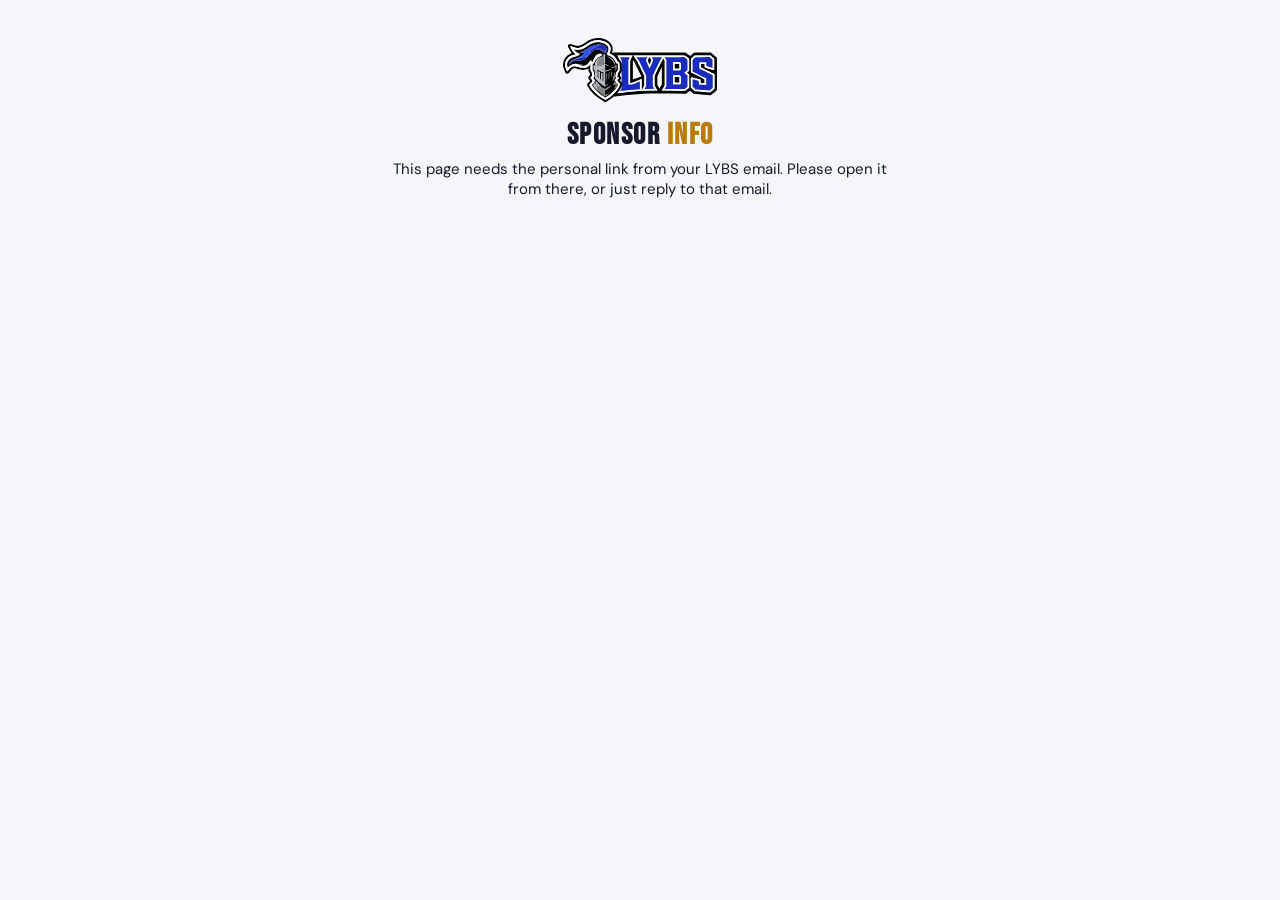
<file: intake.html>
<!doctype html>
<html lang="en">
<head>
<meta charset="utf-8">
<!-- Old address: anyone who opens an old GitHub Pages link lands on the
     same page at the league's address (lybs-sponsors.web.app), link and all. -->
<script>if(/\.github\.io$/.test(location.hostname))location.replace('https://lybs-sponsors.web.app'+location.pathname.replace(/^\/sponsor-banner-inventory/,'')+location.search+location.hash);</script>
<meta name="viewport" content="width=device-width, initial-scale=1, viewport-fit=cover">
<meta name="robots" content="noindex, nofollow">
<meta name="referrer" content="no-referrer">
<title>LYBS Sponsor Info</title>
<meta name="theme-color" content="#0a1628" data-lybs-theme data-light="#F4F6FA" data-dark="#0B1120">
<!-- Fonts load without blocking the first paint; style.css falls back to system fonts meanwhile. -->
<link rel="stylesheet" href="https://fonts.googleapis.com/css2?family=Bebas+Neue&family=DM+Sans:wght@300;400;500;600;700&display=swap" media="print" onload="this.media='all'">
<noscript><link rel="stylesheet" href="https://fonts.googleapis.com/css2?family=Bebas+Neue&family=DM+Sans:wght@300;400;500;600;700&display=swap"></noscript>
<script src="theme.js"></script>
<link rel="stylesheet" href="style.css">
</head>
<body class="intake">
<!-- Public page for sponsors. It needs the personal link from their email
     (?t=...), and it can only see and fill in that one sponsor's info. -->
<main class="intake-main">
  <header class="intake-head">
    <img src="logo.svg" alt="Lunenburg Youth Baseball & Softball" class="signin-logo">
    <h1>Sponsor <span class="accent">Info</span></h1>
    <p id="greet" class="hint">Loading your sponsorship…</p>
    <noscript><p class="hint">This page needs to open in its own browser tab. Open the link from your LYBS email again, or just reply to that email.</p></noscript>
  </header>

  <form id="intakeForm" class="form hidden" novalidate>
    <fieldset>
      <legend>Your contact</legend>
      <label>Your name <span class="req">*</span>
        <input id="contactName" type="text" autocomplete="name" required maxlength="200">
      </label>
      <label>Email <span class="req">*</span>
        <input id="contactEmail" type="email" autocomplete="email" required maxlength="200">
      </label>
      <label>Phone
        <input id="contactPhone" type="tel" autocomplete="tel" maxlength="60">
      </label>
    </fieldset>

    <fieldset>
      <legend>Your sponsor listing</legend>
      <label>Website or social link
        <input id="website" type="url" inputmode="url" placeholder="https://" maxlength="300">
        <small>We link to it from your listing on lunenburgybs.com.</small>
      </label>
      <label>Business name for the team jersey <span class="req">*</span>
        <input id="jerseyName" type="text" required maxlength="120">
      </label>
      <label>Sponsor write-up
        <textarea id="writeup" rows="3" maxlength="200" placeholder="A short description of your business for our website."></textarea>
        <small><span id="writeupCount">0</span> / 200 characters</small>
      </label>
      <label>Logo <span class="req">*</span>
        <input id="logoFile" type="file" accept=".png,.jpg,.jpeg,.svg,.ai,.eps,.pdf,.psd,.tif,.tiff,image/*,application/pdf">
        <small>High resolution: PNG, SVG, AI, EPS, PDF or JPG. Up to 15 MB.</small>
      </label>
    </fieldset>

    <fieldset>
      <legend>Your 3x5 vinyl banner</legend>
      <p class="hint">It hangs along the fence at Marshall Park all season.</p>
      <label>What should we do for your banner? <span class="req">*</span>
        <select id="bannerChoice" required>
          <option value="">Choose one…</option>
          <option>Reuse our banner from last season</option>
          <option>I'm attaching a new print-ready design</option>
          <option>Please design one using our logo</option>
        </select>
      </label>
      <label id="designWrap" class="hidden">Banner design file
        <input id="designFile" type="file" accept=".png,.jpg,.jpeg,.svg,.ai,.eps,.pdf,.psd,.tif,.tiff,image/*,application/pdf">
        <small>3 ft x 5 ft. PDF, AI or EPS print best. Up to 15 MB.</small>
      </label>
      <label id="bannerTextWrap" class="hidden">Wording, colors or anything we should know
        <textarea id="bannerText" rows="3" maxlength="600" placeholder="e.g. phone number and website under the logo, white background"></textarea>
      </label>
      <label>Files too big? Paste a share link
        <input id="fileLink" type="url" inputmode="url" placeholder="Google Drive, Dropbox or WeTransfer link" maxlength="500">
      </label>
    </fieldset>

    <button type="submit" class="btn primary" id="sendBtn">Send to LYBS</button>
    <p id="formMsg" class="status" role="alert"></p>
  </form>

  <section id="done" class="form hidden">
    <h2>Thank you!</h2>
    <p>We have your info. If we need anything else for your banner, we'll reach out by email.</p>
  </section>
</main>
<script src="config.js"></script>
<script src="intake.js"></script>
</body>
</html>
</file>
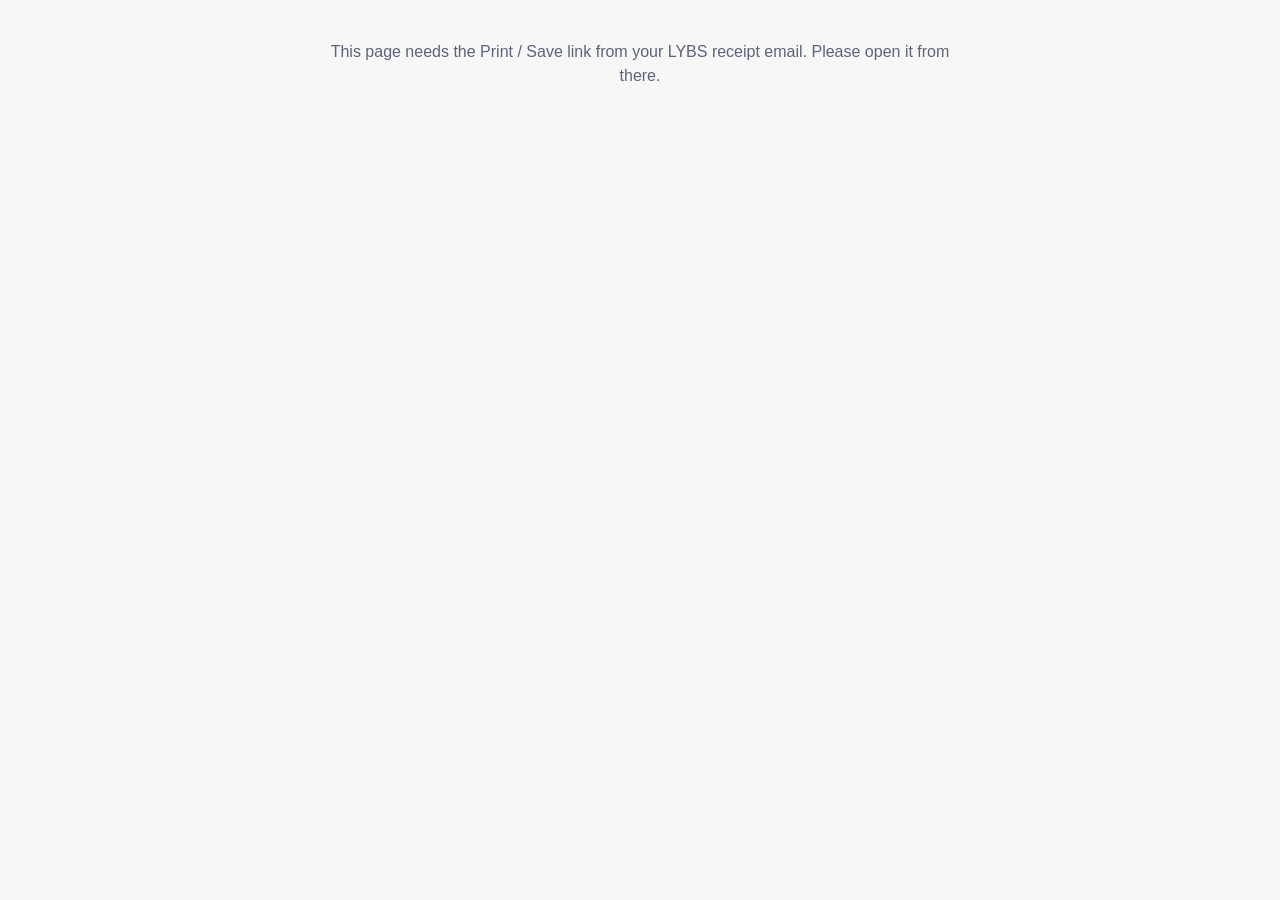
<file: receipt.html>
<!doctype html>
<html lang="en">
<head>
<meta charset="utf-8">
<!-- Old address: anyone who opens an old GitHub Pages link lands on the
     same page at the league's address (lybs-sponsors.web.app), link and all. -->
<script>if(/\.github\.io$/.test(location.hostname))location.replace('https://lybs-sponsors.web.app'+location.pathname.replace(/^\/sponsor-banner-inventory/,'')+location.search+location.hash);</script>
<meta name="viewport" content="width=device-width, initial-scale=1, viewport-fit=cover">
<meta name="robots" content="noindex, nofollow">
<meta name="referrer" content="no-referrer">
<title>LYBS Donation Receipt</title>
<meta name="theme-color" content="#F7F7F7">
<link rel="preconnect" href="https://script.google.com">
<link rel="preconnect" href="https://script.googleusercontent.com" crossorigin>
<style>
  @page { size: letter; margin: 12mm; }
  html, body { margin: 0; background: #F7F7F7; font-family: Arial, Helvetica, sans-serif; color: #0B1120; }
  .rp-bar { max-width: 650px; margin: 0 auto; padding: 16px 12px 0; display: flex; justify-content: flex-end; }
  .rp-btn { font: bold 15px Arial, Helvetica, sans-serif; color: #fff; background: #2E52E8; border: 0; border-radius: 8px; padding: 11px 18px; cursor: pointer; }
  .rp-msg { max-width: 650px; margin: 40px auto; padding: 0 16px; font-size: 16px; line-height: 1.5; text-align: center; color: #5B6478; }
  .rp-body { padding: 16px 12px 30px; }
  .rp-body .rc-outer { padding: 0 !important; background: transparent !important; }
  .rp-body img { max-width: 100%; height: auto; }
  .hidden { display: none; }
  @media print {
    html, body { background: #fff; }
    .rp-bar { display: none; }
    .rp-body { padding: 0; }
  }
</style>
</head>
<body>
<!-- A sponsor's donation receipt on a page of its own, to print or save as a
     PDF. Opened from the Print / Save link in their receipt email (?t=...);
     the receipt itself comes from the backend, never from this site. -->
<div class="rp-bar hidden" id="bar"><button type="button" class="rp-btn" id="printBtn">Print / Save as PDF</button></div>
<p class="rp-msg" id="msg">Loading your receipt…</p>
<main class="rp-body" id="receipt"></main>
<noscript><p class="rp-msg">This page needs to open in its own browser tab. Use the PDF attached to your receipt email, or just reply to that email.</p></noscript>
<script src="config.js"></script>
<script src="receipt-page.js"></script>
</body>
</html>
</file>
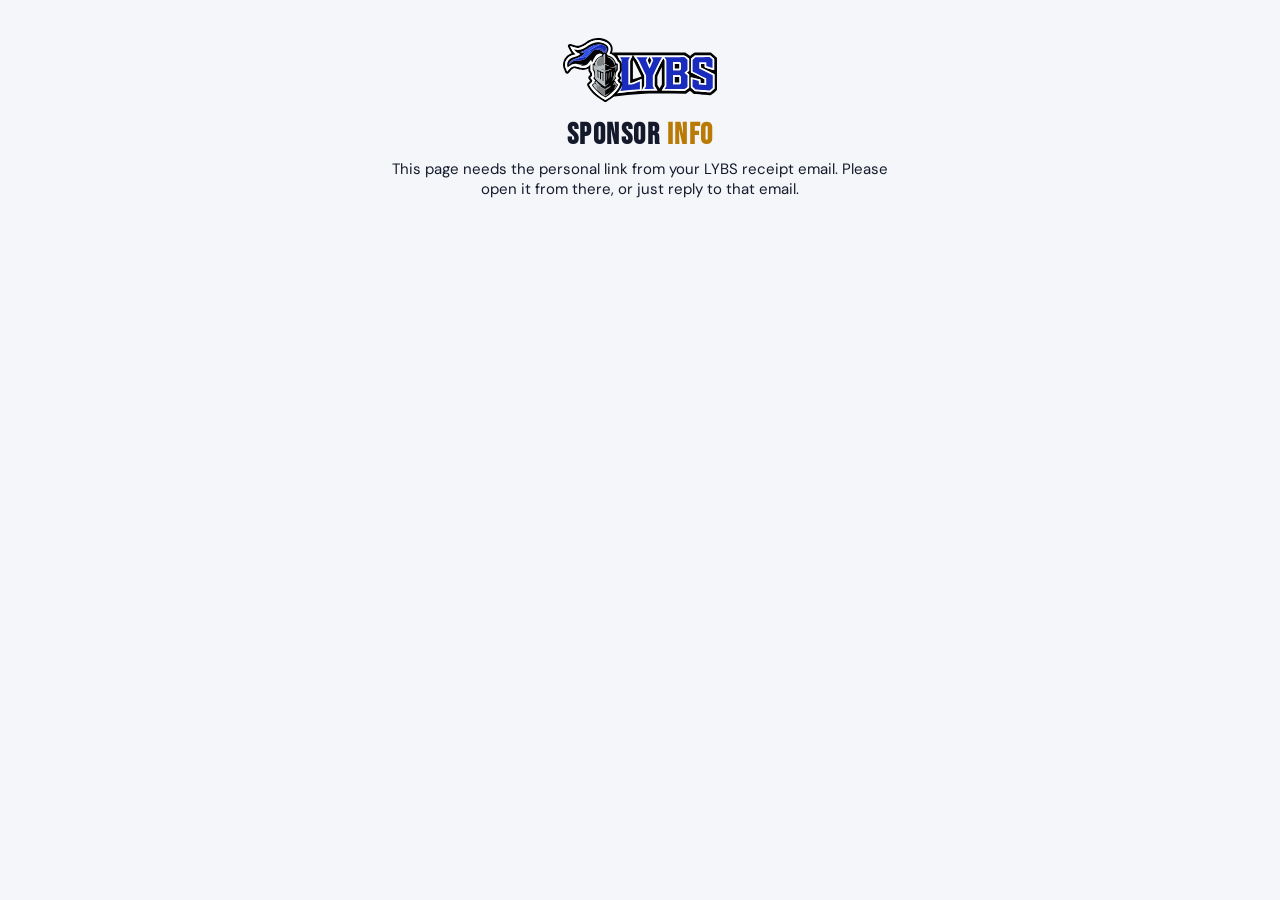
<file: sponsor.html>
<!doctype html>
<html lang="en">
<head>
<meta charset="utf-8">
<!-- Old address: anyone who opens an old GitHub Pages link lands on the
     same page at the league's address (lybs-sponsors.web.app), link and all. -->
<script>if(/\.github\.io$/.test(location.hostname))location.replace('https://lybs-sponsors.web.app'+location.pathname.replace(/^\/sponsor-banner-inventory/,'')+location.search+location.hash);</script>
<meta name="viewport" content="width=device-width, initial-scale=1, viewport-fit=cover">
<meta name="robots" content="noindex, nofollow">
<meta name="referrer" content="no-referrer">
<title>LYBS Sponsor Info</title>
<meta name="theme-color" content="#0a1628" data-lybs-theme data-light="#F4F6FA" data-dark="#0B1120">
<!-- The page's one call goes to Apps Script: open those connections while the page loads. -->
<link rel="preconnect" href="https://script.google.com">
<link rel="preconnect" href="https://script.googleusercontent.com" crossorigin>
<link rel="dns-prefetch" href="https://script.googleusercontent.com">
<link rel="stylesheet" href="https://fonts.googleapis.com/css2?family=Bebas+Neue&family=DM+Sans:wght@300;400;500;600;700&display=swap" media="print" onload="this.media='all'">
<noscript><link rel="stylesheet" href="https://fonts.googleapis.com/css2?family=Bebas+Neue&family=DM+Sans:wght@300;400;500;600;700&display=swap"></noscript>
<script src="theme.js"></script>
<link rel="stylesheet" href="style.css">
</head>
<body class="intake">
<!-- Public page for paid sponsors, opened from the link in their receipt
     (?t=...). It shows that one sponsor's level and takes their info. -->
<main class="intake-main">
  <header class="intake-head">
    <img src="logo.svg" alt="Lunenburg Youth Baseball & Softball" class="signin-logo">
    <h1>Sponsor <span class="accent">Info</span></h1>
    <p id="greet" class="hint">Loading your sponsorship…</p>
    <noscript><p class="hint">This page needs to open in its own browser tab. Open the link from your LYBS email again, or just reply to that email.</p></noscript>
  </header>

  <!-- Returning sponsors: keep last season's info in one tap, or make changes. -->
  <section id="keepBox" class="form keep hidden" aria-live="polite">
    <h2>Welcome back!</h2>
    <p id="keepWhat">Nothing changed since last year? We'll reuse what we have from last season.</p>
    <button type="button" class="btn primary" id="keepBtn">Keep last year's info</button>
    <button type="button" class="keep-edit" id="editBtn">Make changes instead</button>
    <p id="keepMsg" class="status" role="alert"></p>
  </section>
  <section id="levels" class="lv-wrap hidden" aria-label="Your sponsorship level">
    <h2 class="lv-h">Your sponsorship</h2>
    <p class="lv-swipe">Swipe to see every level.</p>
    <ul id="levelList" class="lv-list"></ul>
    <p id="pending" class="lv-note hidden"></p>
    <p id="lvNext" class="lv-next">Next: fill out your info below <span aria-hidden="true">↓</span></p>
  </section>

  <section id="payBox" class="form lv-pay hidden" aria-live="polite"></section>

  <form id="pageForm" class="form hidden" novalidate>
    <p id="formFor" class="lv-for"></p>
    <!-- Returning sponsors only: keep last season's info when nothing changed. -->
    <label id="sameBox" class="same hidden">
      <input id="sameLast" type="checkbox">
      <span><b>Nothing changed since last year?</b> Use what we have on file.
        <small id="sameWhat"></small></span>
    </label>
    <fieldset>
      <legend>Your contact</legend>
      <label>Your name <span class="req">*</span>
        <input id="contactName" type="text" autocomplete="name" required maxlength="200">
      </label>
      <label>Email <span class="req">*</span>
        <input id="contactEmail" type="email" autocomplete="email" required maxlength="200">
      </label>
      <label>Phone
        <input id="contactPhone" type="tel" autocomplete="tel" maxlength="60">
      </label>
    </fieldset>

    <fieldset id="listingSet">
      <legend>Your sponsor listing</legend>
      <label>Business name as it should show on our website
        <input id="business" type="text" maxlength="200">
      </label>
      <label data-need="jersey">Name on the jersey <span class="req">*</span>
        <input id="jerseyName" type="text" maxlength="120">
      </label>
      <label>Website
        <input id="website" type="url" inputmode="url" placeholder="https://" maxlength="300">
      </label>
      <label>Facebook page
        <input id="facebook" type="text" maxlength="300" placeholder="So we can tag you">
      </label>
      <label>Instagram
        <input id="instagram" type="text" maxlength="300" placeholder="@yourbusiness">
      </label>
      <label>Other social
        <input id="otherSocial" type="text" maxlength="300">
      </label>
      <label data-need="writeup">Sponsor write-up
        <textarea id="writeup" rows="4" placeholder="A short description of your business for our website and social posts."></textarea>
        <small><span id="writeupCount">0</span> / <span id="writeupMax">0</span> characters</small>
      </label>
      <label>Sponsoring a player, team or division?
        <input id="sponsoring" type="text" maxlength="200" placeholder="Optional">
      </label>
      <label data-need="logo">Logo <span class="req">*</span>
        <input id="logoFile" type="file" accept=".png,.jpg,.jpeg,.svg,.ai,.eps,.pdf,.psd,.tif,.tiff,image/*,application/pdf">
        <small>High resolution: PNG, SVG, AI, EPS, PDF or JPG. Up to 15 MB.</small>
      </label>
    </fieldset>

    <fieldset data-need="banner">
      <legend>Your 3x5 vinyl banner</legend>
      <p class="hint">It hangs along the fence at Marshall Park all season.</p>
      <label>What should we do for your banner? <span class="req">*</span>
        <select id="bannerChoice">
          <option value="">Choose one…</option>
          <option>Reuse our banner from last season</option>
          <option>I'm attaching a new print-ready design</option>
          <option>Please design one using our logo</option>
        </select>
      </label>
      <label id="designWrap" class="hidden">Banner design file
        <input id="designFile" type="file" accept=".png,.jpg,.jpeg,.svg,.ai,.eps,.pdf,.psd,.tif,.tiff,image/*,application/pdf">
        <small>3 ft x 5 ft. PDF, AI or EPS print best. Up to 15 MB.</small>
      </label>
      <label id="bannerTextWrap" class="hidden">Wording, colors or anything we should know
        <textarea id="bannerText" rows="3" maxlength="600" placeholder="e.g. phone number and website under the logo, white background"></textarea>
      </label>
    </fieldset>

    <fieldset>
      <legend>Anything else</legend>
      <label>Files too big? Paste a share link
        <input id="fileLink" type="url" inputmode="url" placeholder="Google Drive, Dropbox or WeTransfer link" maxlength="500">
      </label>
      <label>Anything else we should know
        <textarea id="more" rows="2" maxlength="1000"></textarea>
      </label>
    </fieldset>

    <button type="submit" class="btn primary" id="sendBtn">Send to LYBS</button>
    <p id="formMsg" class="status" role="alert"></p>
  </form>

  <section id="done" class="form hidden">
    <h2>Thank you!</h2>
    <p id="doneText">We have your info. If we need anything else, we'll reach out by email.</p>
  </section>
</main>
<script src="config.js"></script>
<script src="sponsor-page.js"></script>
</body>
</html>
</file>
<file: style.css>
/* LYBS family look, as the Dashboard's other tools draw it (lybs-reporting
   shared/uniform-theme.css and the shared header): a navy header card, a light
   page that turns dark with the device, one blue for "you are here", and color
   only for status. */
:root {
  --navy: #0a1628; --navy2: #16294f;
  --ink: #141A2B; --ink2: #4a5068; --ink3: #6b7088;
  --line: #E3E6EE; --bg: #F4F6FA; --card: #ffffff; --panel: #F6F7FB; --field: #ffffff;
  --blue: #2E52E8; --blue-bg: #EAF0FF;
  --gold: #B97A06; --gold-bg: #FFF7E3;
  --red: #C62F25;
  --green: #1B7A4E; --green-bg: #E3F4EA;
  --shadow: 0 1px 2px rgba(16,24,40,.05), 0 1px 3px rgba(16,24,40,.06);
  /* The field drawings keep their own colors in both modes. */
  --dot: #A9B8F5; --dot-hung: #5BD49A; --dot-mine: #F2B544;
  color-scheme: light dark;
}
@media (prefers-color-scheme: dark) {
  :root:not([data-theme="light"]){
    --navy: #0d1830; --navy2: #1b2d55;
    --ink: #E9EDF6; --ink2: #B3BBCE; --ink3: #8A93AA;
    --line: #283350; --bg: #0B1120; --card: #131B2E; --panel: #19223A; --field: #0F1628;
    --blue: #7C9BFF; --blue-bg: rgba(124,155,255,.14);
    --gold: #F2B544; --gold-bg: rgba(242,181,68,.10);
    --red: #FF8A80;
    --green: #5BD49A; --green-bg: rgba(76,208,142,.15);
    --shadow: 0 1px 2px rgba(0,0,0,.4);
  }
}
/* the same, when dark is chosen on a light device */
:root[data-theme="dark"]{
  --navy: #0d1830; --navy2: #1b2d55;
  --ink: #E9EDF6; --ink2: #B3BBCE; --ink3: #8A93AA;
  --line: #283350; --bg: #0B1120; --card: #131B2E; --panel: #19223A; --field: #0F1628;
  --blue: #7C9BFF; --blue-bg: rgba(124,155,255,.14);
  --gold: #F2B544; --gold-bg: rgba(242,181,68,.10);
  --red: #FF8A80;
  --green: #5BD49A; --green-bg: rgba(76,208,142,.15);
  --shadow: 0 1px 2px rgba(0,0,0,.4);
}


* { box-sizing: border-box; }
html, body { margin: 0; padding: 0; }
body {
  background: var(--bg);
  color: var(--ink);
  font-family: 'DM Sans', sans-serif;
  padding-bottom: 24px;
  min-height: 100vh;
}

/* ---------- header and tabs, like Uniforms 2027 ---------- */
.topbar { position: relative; z-index: 2; max-width: 1040px; margin: 0 auto; padding: 14px 16px 0; }
.top { display: flex; justify-content: space-between; align-items: center; gap: 12px; flex-wrap: wrap;
  background: linear-gradient(135deg, #0a1628 0%, #16294f 100%); color: #fff;
  border-radius: 14px; padding: 12px 16px; box-shadow: var(--shadow); }
.brand { display: flex; align-items: center; gap: 12px; min-width: 0; }
.brand a { display: flex; }
.brand .logo { height: 40px; width: auto; max-width: 98px; flex: 0 0 auto; mix-blend-mode: screen; filter: drop-shadow(0 2px 8px rgba(26,86,219,.45)); }
.topbar h1 { font: 600 24px/1.15 'DM Sans', sans-serif; color: #fff; margin: 0; }
.topbar h1 span { color: #9FB3E6; }
.top .sub { font-size: 13px; color: #C9D2E8; margin-top: 2px; }
.bar { display: flex; gap: 8px; align-items: center; flex-wrap: wrap; }
.hbtn { display: inline-flex; align-items: center; justify-content: center; min-height: 38px; padding: 0 14px;
  border-radius: 9px; font: 600 14px 'DM Sans', sans-serif; text-decoration: none;
  border: 1px solid rgba(255,255,255,.22); background: rgba(255,255,255,.08); color: #fff; }
.hbtn:hover { background: rgba(255,255,255,.16); }
.hbtn:focus-visible { outline: 2px solid #9FB3E6; outline-offset: 2px; }
.hbtn.home { background: #fff; border-color: #fff; color: #0a1628; }
.hbtn.home:hover { background: #E7ECF8; }
.hbtn.theme { padding: 0 11px; font-size: 16px; cursor: pointer; font-family: inherit; }
@media (max-width: 640px) {
  .top { padding: 12px; gap: 10px; border-radius: 12px; }
  .topbar h1 { font-size: 20px; }
  .top .sub { font-size: 12.5px; }
  .brand .logo { height: 34px; max-width: 84px; }
  /* Phone: the Dashboard button stays small at the right instead of taking its own row. */
  .top { flex-wrap: nowrap; align-items: center; }
  .top .sub { display: none; }
  .topbar h1 span { display: block; }
  .bar { flex: 0 0 auto; }
  .bar .hbtn { min-height: 34px; padding: 0 10px; font-size: 13px; }
}
/* Wide screens: cards two to a row. */
@media (min-width: 900px) {
  .banner-list { display: grid; grid-template-columns: repeat(2, minmax(0, 1fr)); }
  .banner-list > :not(li) { grid-column: 1 / -1; }
}
.tabs { display: flex; gap: 6px; padding: 12px 0 2px; }
.tab-btn {
  flex: 0 0 auto; min-height: 40px; padding: 0 16px; border-radius: 8px; border: 1px solid var(--line);
  background: var(--card); color: var(--ink2); font: 600 14px 'DM Sans', sans-serif; cursor: pointer; transition: background .15s, color .15s;
}
.tab-btn:hover { background: var(--panel); color: var(--ink); }
.tab-btn.active { background: var(--blue); border-color: var(--blue); color: #fff; }
:focus-visible { outline: 2px solid var(--gold); outline-offset: 2px; }

main { position: relative; z-index: 1; padding: 14px 16px 32px; max-width: 1040px; margin: 0 auto; }
/* Views use the header's full width, so nothing sits in a narrow column on a wide screen. */
.view { max-width: none; }
.view.hidden { display: none; }

.toolbar { display: flex; flex-direction: column; gap: 8px; margin-bottom: 10px; }
#search {
  width: 100%; padding: 10px 12px; border-radius: 8px; border: 1px solid var(--line);
  background: var(--card); color: var(--ink); font-size: 15px; font-family: 'DM Sans', sans-serif;
}
#search::placeholder { color: var(--ink2); }
/* Filters: a Show menu instead of a row of look-alike chips. */
.filters { display: flex; gap: 8px; align-items: flex-end; flex-wrap: wrap; margin: 8px 0 10px; }
.filters label { display: flex; flex-direction: column; gap: 3px; font-size: 11px; font-weight: 700; letter-spacing: .6px;
  text-transform: uppercase; color: var(--ink3); flex: 1 1 160px; max-width: 260px; }
.filters select { text-transform: none; letter-spacing: normal; font-weight: 500; }
.filters .btn { min-height: 38px; }
/* Wide screens: search and filters share one row. This sits after the base
   .toolbar and .filters rules so it wins; above them, the search box's
   320px flex size was read as a height in the column layout. */
@media (min-width: 900px) {
  .toolbar { flex-direction: row; align-items: flex-end; gap: 12px; }
  .toolbar > input[type=search] { flex: 1 1 320px; min-width: 0; }
  .toolbar .filters { margin: 0; flex: 0 1 auto; }
}

.status { font-size: 13px; color: var(--ink2); min-height: 16px; }
.hint { font-size: 13px; color: var(--ink2); margin: 0 0 8px; }

.banner-list { list-style: none; margin: 0; padding: 0; display: flex; flex-direction: column; gap: 8px; }
.banner-card {
  display: flex; gap: 12px; align-items: center;
  background: var(--card); border: 1px solid var(--line); border-radius: 12px;
  padding: 10px 12px; cursor: pointer; text-align: left; transition: border-color .15s, background .15s;
  box-shadow: var(--shadow);
}
.banner-card:hover { border-color: rgba(124,155,255,.5); }
.banner-card:focus-visible { outline: 3px solid var(--gold, #f5b82e); outline-offset: 2px; }
.banner-card img {
  width: 64px; height: 64px; object-fit: cover; border-radius: 8px; background: var(--panel);
  flex-shrink: 0;
}
/* A sponsor's logo: wide, so it sits whole on white rather than cropped. */
.banner-card img.sp-card-logo {
  width: 72px; height: 40px; object-fit: contain; background: #fff; padding: 3px; border-radius: 6px;
}
.banner-card .thumb-placeholder {
  width: 64px; height: 64px; border-radius: 8px; background: var(--panel); flex-shrink: 0;
}
.banner-card .info { flex: 1; min-width: 0; }
/* A card reads top to bottom: the name, one line of plain facts, then any
   note. Its one status sits on the right, the only colored thing on it. */
.banner-card .name { font-weight: 700; font-size: 16px; color: var(--ink); line-height: 1.3; }
.facts { font-size: 13px; color: var(--ink2); margin-top: 2px; overflow-wrap: anywhere; }
.sub { font-size: 13px; color: var(--ink3); margin-top: 4px; }

.badge {
  flex: 0 0 auto; align-self: center; display: inline-flex; align-items: center; gap: 6px;
  padding: 3px 10px; border-radius: 999px; font-size: 12px; font-weight: 700; white-space: nowrap;
  color: var(--ink3); border: 1px solid var(--line);
}
.badge::before { content: ''; width: 7px; height: 7px; border-radius: 50%; background: currentColor; }
.badge.ok { color: var(--green); background: var(--green-bg); border-color: transparent; }
.badge.warn { color: var(--gold); background: var(--gold-bg); border-color: transparent; }
.badge.muted { color: var(--ink3); background: transparent; }
.badge.muted::before { display: none; }

.scrim {
  position: fixed; inset: 0; background: rgba(0,0,0,.5); z-index: 20;
}
.scrim.hidden { display: none; }
.sheet {
  position: fixed; left: 0; right: 0; bottom: 0; z-index: 21;
  background: var(--card); border: 1px solid var(--line); border-bottom: none;
  border-radius: 16px 16px 0 0;
  max-height: 92vh; overflow-y: auto;
  padding: 12px 16px calc(16px + env(safe-area-inset-bottom));
}
.sheet.hidden { display: none; }
.sheet-top { display: flex; justify-content: space-between; align-items: center; margin-bottom: 10px; }

.detail-img { width: 100%; max-height: 50vh; object-fit: contain; border-radius: 10px; background: var(--panel); margin-bottom: 6px; }
/* No photo yet (loading, or it couldn't load): hide the box so no broken-image icon shows. The status line says why. */
.detail-img:not([src]) { display: none; }

.field-grid { display: flex; flex-direction: column; gap: 10px; margin-top: 10px; }
.field-grid label, .form label {
  display: flex; flex-direction: column; gap: 4px; font-size: 12px; font-weight: 500;
  text-transform: uppercase; letter-spacing: .4px; color: var(--ink2);
}
.field-grid label.row, .form label.row {
  flex-direction: row; align-items: center; gap: 8px; font-size: 14px; font-weight: 600;
  text-transform: none; letter-spacing: normal; color: var(--ink);
}
.field-grid label.row, .form label.row { min-height: 36px; cursor: pointer; }
label.row input[type=checkbox] { width: 20px; height: 20px; flex: none; margin: 0; }
.field-grid label.full, .field-grid .full { grid-column: 1 / -1; }
input[type=text], input[type=tel], input[type=email], input[type=search], input[type=file], textarea {
  padding: 8px 10px; border-radius: 8px; border: 1px solid var(--line);
  background: var(--panel); color: var(--ink); font-size: 14px; width: 100%; font-family: 'DM Sans', sans-serif;
}
input::placeholder, textarea::placeholder { color: var(--ink2); }
.hung-row { padding: 8px 10px; border-radius: 8px; background: rgba(16,185,129,0.1); border: 1px solid rgba(16,185,129,0.25); }


.sheet-acts { display: flex; align-items: center; gap: 10px; margin-top: 16px; }

.btn {
  padding: 9px 16px; border-radius: 8px; font-size: 13px; font-weight: 600;
  cursor: pointer; border: 1px solid var(--line); background: transparent; color: var(--ink2);
  transition: all .18s; font-family: 'DM Sans', sans-serif; display: inline-flex; align-items: center; gap: 6px;
}
.btn:hover { background: var(--panel); color: var(--ink); }
.btn.small { padding: 6px 12px; font-size: 12px; min-height: 36px; }
.btn { background: var(--card); color: var(--ink); text-decoration: none; }
.btn.primary { background: var(--blue); color: #fff; border-color: var(--blue); }
.btn.primary:hover { filter: brightness(1.07); }

.form { display: flex; flex-direction: column; gap: 12px; background: var(--card); border: 1px solid var(--line); border-radius: 14px; padding: 20px; }
.form h2 {
  font-family: 'Bebas Neue', Impact, 'Arial Narrow', sans-serif; font-size: 20px; letter-spacing: 1px; color: var(--ink);
  margin: 0 0 4px; display: flex; align-items: center; gap: 8px;
}
.preview { width: 100%; max-height: 240px; object-fit: contain; border-radius: 10px; background: var(--panel); }
.preview.hidden { display: none; }


@media (min-width: 640px) {
  .field-grid { display: grid; grid-template-columns: 1fr 1fr; gap: 10px 16px; }
}

/* Sign-in */
.hidden { display: none !important; }
.signin { max-width: 380px; margin: 0 auto; padding: 48px 20px; display: flex; flex-direction: column; gap: 12px; text-align: center; }
.signin-logo { height: 64px; width: auto; margin: 0 auto; }
.signin h1 { margin: 0; font: 34px/1.05 'Bebas Neue', Impact, sans-serif; letter-spacing: 2px; color: var(--ink); }
.signin h1 .accent { color: var(--blue); }
.signin p { margin: 0; color: var(--ink2); }
.signin form { display: flex; flex-direction: column; gap: 8px; margin-top: 12px; text-align: left; }
.signin label { color: var(--ink2); font-size: 13px; }
.signin input { padding: 10px 12px; border-radius: 8px; border: 1px solid var(--line); background: var(--card); color: var(--ink); font: inherit; }
.signin-msg { color: var(--red) !important; min-height: 20px; }
.report-wrap { text-align: center; margin: 24px 0 8px; }
.report-wrap .btn { min-height: 44px; }

/* 2027 tab */
select, input[type=url] {
  padding: 8px 10px; border-radius: 8px; border: 1px solid var(--line);
  background: var(--panel); color: var(--ink); font-size: 14px; width: 100%; font-family: 'DM Sans', sans-serif;
  min-height: 38px;
}
/* Five counts: one row of five, so none sits alone on a second row; 3 + 2 on the smallest phones. */
.season-summary { display: grid; grid-template-columns: repeat(5, minmax(0, 1fr)); gap: 6px; margin-bottom: 10px; }
@media (max-width: 340px) { .season-summary { grid-template-columns: repeat(3, minmax(0, 1fr)); } }
.season-summary .stat {
  background: var(--card); border: 1px solid var(--line); border-radius: 10px; padding: 8px 6px; text-align: center;
}
.season-summary .stat b { display: block; font-family: 'Bebas Neue', Impact, sans-serif; font-size: 28px; color: var(--ink); letter-spacing: 1px; }
.season-summary .stat span { font-size: 11px; color: var(--ink2); }
.season-acts { display: flex; gap: 8px; flex-wrap: wrap; margin: 8px 0 10px; }
#seasonAddForm { margin-top: 14px; }
.season-card { padding-top: 12px; padding-bottom: 12px; }
.season-sub { margin: 6px 0 0; }
.ss-title { font-family: 'Bebas Neue', Impact, sans-serif; font-size: 24px; letter-spacing: 1px; color: var(--ink); margin: 0; }
.ss-h { font-size: 12px; text-transform: uppercase; letter-spacing: .6px; color: var(--blue); margin: 18px 0 4px; }
.ss-received { margin-top: 6px; }
.ss-row { margin: 6px 0; font-size: 14px; overflow-wrap: anywhere; }
.ss-row span { display: block; font-size: 11px; text-transform: uppercase; letter-spacing: .4px; color: var(--ink2); }
/* The sponsor card: marks under the name, the key facts in a tidy grid,
   everything else on the sheet one tap away. */
.sp-marks { display: flex; flex-wrap: wrap; gap: 6px 12px; margin: 6px 0 2px; }
.sp-marks:empty { display: none; }
.sp-mark { display: inline-flex; align-items: center; gap: 6px; font-size: 13px; color: var(--ink2); }
.sp-facts { display: grid; grid-template-columns: 1fr; gap: 10px 16px; margin: 12px 0 0; }
.sp-fact { margin: 0; min-width: 0; }
.sp-fact dt { font-size: 11px; text-transform: uppercase; letter-spacing: .4px; color: var(--ink2); margin: 0 0 2px; }
.sp-fact dd { margin: 0; font-size: 14px; overflow-wrap: anywhere; }
.sp-all { margin-top: 12px; border-top: 1px solid var(--line); padding-top: 8px; }
.sp-all > summary { cursor: pointer; font-size: 13px; color: var(--ink2); min-height: 32px; display: flex; align-items: center; }
.sp-banner { display: flex; flex-direction: column; gap: 10px; }
.sp-bn { display: grid; grid-template-columns: 96px 1fr; gap: 6px 12px; align-items: center; }
.sp-bn-thumb { width: 96px; height: 64px; padding: 0; border: 1px solid var(--line); border-radius: 8px; overflow: hidden; background: var(--panel); cursor: zoom-in; }
.sp-bn-thumb img { width: 100%; height: 100%; object-fit: cover; display: block; }
.sp-bn-ph { display: block; width: 100%; height: 100%; }
.sp-bn-info { min-width: 0; font-size: 14px; }
.sp-bn-info .facts { font-size: 12.5px; color: var(--ink2); }
.sp-bn-big { grid-column: 1 / -1; width: 100%; max-height: 50vh; object-fit: contain; border-radius: 10px; background: var(--panel); }
.sp-bn-big.hidden { display: none; }
@media (min-width: 560px) {
  .sp-facts { grid-template-columns: 1fr 1fr; }
  .sp-fact.full { grid-column: 1 / -1; }
}
/* Desktop: the card opens as a centered panel, details on the left and the
   banner, team and logo on the right. */
@media (min-width: 900px) {
  #sponsorSheet { left: 50%; right: auto; top: 4vh; bottom: auto; width: min(1040px, 94vw); transform: translateX(-50%);
    border-radius: 16px; border-bottom: 1px solid var(--line); max-height: 92vh; padding: 18px 24px 24px; }
  #sponsorSheet .sp-layout { display: grid; grid-template-columns: minmax(0, 1.5fr) minmax(0, 1fr); gap: 28px; align-items: start; }
  #sponsorSheet .sp-side { border-left: 1px solid var(--line); padding-left: 24px; }
  #sponsorSheet .sp-side > .ss-h:first-child { margin-top: 12px; }
  #sponsorSheet .ss-title { font-size: 30px; }
}
.btn:disabled { opacity: .45; cursor: default; }

/* Sponsor reply form (intake.html) */
.intake-main { max-width: 560px; }
.intake-head { text-align: center; padding: 24px 0 8px; }
.intake-head h1 { font-family: 'Bebas Neue', Impact, sans-serif; font-size: 30px; letter-spacing: 1.5px; color: var(--ink); margin: 10px 0 6px; }
.intake-head h1 .accent { color: var(--gold); }
.intake-head .hint { font-size: 15px; color: var(--ink); }
.intake fieldset { border: none; margin: 0; padding: 0; display: flex; flex-direction: column; gap: 12px; }
.intake legend { font-family: 'Bebas Neue', Impact, sans-serif; font-size: 19px; letter-spacing: 1px; color: var(--gold); padding: 6px 0; }
.intake small { text-transform: none; letter-spacing: normal; font-size: 12px; color: var(--ink2); font-weight: 400; }
.intake .req { color: var(--gold); }
.intake input, .intake select, .intake textarea { font-size: 16px; }
.intake #sendBtn { justify-content: center; min-height: 48px; font-size: 15px; }

/* ---------- Sponsors tab ---------- */
#spSearch, #sp_division, #sp_team, #sp_note {
  padding: 8px 10px; border-radius: 8px; border: 1px solid var(--line);
  background: var(--card); color: var(--ink); font-family: inherit; font-size: 14px;
}
#spSearch { width: 100%; }
#spFields { margin-top: 6px; }
#spFields a, .sp-other a, #spSource a { color: var(--blue); }
.sp-other { margin-top: 18px; display: flex; flex-direction: column; gap: 8px; }
.sp-tab { background: var(--card); border: 1px solid var(--line); border-radius: 10px; padding: 10px 12px; }
.sp-tab summary { cursor: pointer; font-weight: 700; min-height: 28px; }
.sp-rec { border-top: 1px solid var(--line); padding: 6px 0; }
.sp-note { overflow: hidden; display: -webkit-box; -webkit-line-clamp: 2; -webkit-box-orient: vertical; white-space: pre-line; }

/* Team page logo preview in the sponsor sheet */
.sp-logo { display: block; max-width: 220px; max-height: 120px; object-fit: contain; margin: 6px 0;
  background: #fff; border-radius: 8px; padding: 6px; }

/* ---------- footer ---------- */
.foot { display: flex; justify-content: space-between; align-items: center; gap: 10px; flex-wrap: wrap;
  border-top: 1px solid var(--line); margin-top: 28px; padding-top: 12px; font-size: 13px; color: var(--ink3); }
.link { background: none; border: 0; padding: 6px 0; color: var(--blue); font: 600 13px 'DM Sans', sans-serif; cursor: pointer; }
.form-head { display: flex; justify-content: space-between; align-items: center; gap: 8px; flex-wrap: wrap; }

/* ---------- Fields tab ---------- */
.segs { display: flex; gap: 8px; overflow-x: auto; padding-bottom: 4px; scrollbar-width: none; }
.segs::-webkit-scrollbar { display: none; }
.seg { flex: 0 0 auto; display: flex; flex-direction: column; align-items: flex-start; gap: 1px; min-width: 132px;
  padding: 8px 12px; border-radius: 10px; border: 1px solid var(--line); background: var(--card); color: var(--ink);
  font: 500 13px 'DM Sans', sans-serif; text-align: left; cursor: pointer; }
.seg b { font-size: 14px; }
.seg span { color: var(--ink2); font-size: 12px; }
.seg i { font-style: normal; color: var(--ink3); font-size: 12px; }
.seg.on { border-color: var(--blue); box-shadow: 0 0 0 1px var(--blue); background: var(--blue-bg); }
.fwrap { display: grid; grid-template-columns: minmax(0, 1fr); gap: 14px; margin-top: 12px; }
@media (min-width: 820px) { .fwrap { grid-template-columns: minmax(0, 3fr) minmax(260px, 2fr); align-items: start; } }
.fdiag { background: var(--card); border: 1px solid var(--line); border-radius: 12px; padding: 8px; }
.fd { display: block; width: 100%; aspect-ratio: 1 / 1; max-height: 72vh; margin: 0 auto; touch-action: manipulation; }
.fd-grass { fill: #173b2a; }
.fd-dirt { fill: #6b4a2e; }
.fd-dirt-dark { fill: #5a3d25; }
.fd-line { stroke: rgba(255,255,255,.75); stroke-width: .4; fill: none; }
.fd-base { fill: #fff; }
.fd-fence { stroke: #c9d3e6; stroke-width: 1.3; fill: none; stroke-linecap: round; }
.fd-pole { fill: var(--dot-mine); }
.fd-build { fill: #2a3a5c; stroke: #4a5b80; stroke-width: .3; }
.fd-label { font: 600 2.6px 'DM Sans', sans-serif; fill: var(--ink3); }
.fd-label.fd-in { fill: #c9d3e6; font-size: 2.2px; }
.fd-spot circle { fill: var(--dot); stroke: #0a1628; stroke-width: .6; }
.fd-spot text { font: 700 2.8px 'DM Sans', sans-serif; fill: #0a1628; pointer-events: none; }
.fd-spot.hung circle { fill: var(--dot-hung); }
.fd-spot[data-spot] { cursor: pointer; }
.fd-spot.on circle { stroke: var(--dot-mine); stroke-width: 1.1; }
.fd-spot.dim circle { fill: rgba(169,184,245,.35); stroke: none; }
.fd-spot.mine circle { fill: var(--dot-mine); stroke: #fff; stroke-width: .7; }
.fside { display: flex; flex-direction: column; gap: 10px; }
.fcard { display: flex; gap: 12px; align-items: center; background: var(--card); border: 1px solid var(--line); border-radius: 12px; padding: 10px 12px; margin-bottom: 8px; }
.fcard img, .fcard .thumb-placeholder { width: 64px; height: 64px; object-fit: cover; border-radius: 8px; background: var(--panel); flex-shrink: 0; }
.fcard .info { flex: 1; min-width: 0; }
.fcard .name { font-weight: 700; font-size: 16px; color: var(--ink); }
.flist { list-style: none; margin: 0; padding: 0; display: flex; flex-direction: column; gap: 6px; }
.frow { width: 100%; display: flex; align-items: center; gap: 10px; min-height: 44px; padding: 6px 10px; border-radius: 10px;
  border: 1px solid var(--line); background: var(--card); color: var(--ink); font: 500 14px 'DM Sans', sans-serif; text-align: left; cursor: pointer; }
.frow.on { border-color: var(--gold); }
.fnum { flex: 0 0 24px; height: 24px; border-radius: 50%; display: inline-flex; align-items: center; justify-content: center;
  background: var(--dot); color: #0a1628; font-weight: 700; font-size: 12px; }
.fnum.hung { background: var(--dot-hung); }
.fname { flex: 1; min-width: 0; overflow: hidden; text-overflow: ellipsis; white-space: nowrap; }
.fstate { color: var(--ink3); font-size: 12px; }

/* Where it hangs, on a banner's page */
.spot-block { display: flex; flex-direction: column; gap: 8px; }
.spot-field { display: flex; flex-direction: column; gap: 4px; font-size: 12px; font-weight: 500; text-transform: uppercase; letter-spacing: .4px; color: var(--ink2); max-width: 360px; }
.spot-picker .fd { max-height: 420px; max-width: 420px; margin: 0; border-radius: 10px; background: #0f1d33; cursor: crosshair; }
.spot-acts { display: flex; align-items: center; justify-content: space-between; gap: 8px; flex-wrap: wrap; }

@media (max-width: 600px) {
  .topbar { padding: 10px 10px 0; }
  .tabs { overflow-x: auto; -webkit-overflow-scrolling: touch; scrollbar-width: none; margin: 0 -10px; padding: 10px 10px 2px; }
  .tabs::-webkit-scrollbar { display: none; }
  main { padding: 12px 10px 32px; }
  .filters label { max-width: none; }
}

/* On the light blue of dark mode, dark text reads better than white. */
@media (prefers-color-scheme: dark) { :root:not([data-theme="light"]) .tab-btn.active,:root:not([data-theme="light"]) .btn.primary{ color: #0B1120; } }
/* the same, when dark is chosen on a light device */
:root[data-theme="dark"] .tab-btn.active,:root[data-theme="dark"] .btn.primary{ color: #0B1120; }


/* Fields tab extras: unplaced banners, mark hung, the printed hang sheet. */
.fcard-acts { display: flex; align-items: center; gap: 8px; flex-wrap: wrap; margin-top: 10px; }
.flist.loose .frow.static { cursor: default; justify-content: space-between; }
.print-only { display: none; }
@media print {
  @page { margin: 12mm; }
  body { background: #fff; color: #000; }
  .topbar, .foot, .no-print, #fieldPick, .scrim, .sheet, .toast { display: none !important; }
  .print-only { display: block; font: 600 20px 'DM Sans', sans-serif; margin: 0 0 8px; color: #000; }
  .view { display: none !important; }
  #view-fields { display: block !important; }
  main { padding: 0; max-width: none; }
  .fwrap { display: grid; grid-template-columns: 1fr 1fr; gap: 12px; }
  .fdiag { border: 0; padding: 0; background: none; }
  .fd { max-height: none; }
  .frow { border: 0; border-bottom: 1px solid #999; border-radius: 0; color: #000; background: none; }
  .frow::after { content: '\2610  hung'; margin-left: auto; font-size: 12px; }
  .fstate { display: none; }
}

/* Not on the board: one plain screen, no tabs or empty lists. */
.noaccess { background: var(--card); border: 1px solid var(--line); border-radius: 14px; padding: 20px; margin: 8px 0 16px; }
.noaccess h2 { margin: 0 0 6px; font: 600 20px 'DM Sans', sans-serif; color: var(--ink); }
.noaccess p { margin: 0 0 14px; color: var(--ink2); line-height: 1.45; }
body.locked .tabs, body.locked .view, body.locked #status, body.locked #loadRetry,
body.locked .scrim, body.locked .sheet { display: none !important; }

/* The board view: one summary, no tabs. */
body.board-view .tabs, body.board-view .view, body.board-view #status, body.board-view #loadRetry,
body.board-view .scrim, body.board-view .sheet { display: none !important; }
.board-view-box { background: var(--card); border: 1px solid var(--line); border-radius: 14px; padding: 16px; margin: 8px 0 16px; }
.board-view-box h2 { margin: 0 0 10px; font: 600 20px 'DM Sans', sans-serif; color: var(--ink); }
.bv-stats { display: grid; grid-template-columns: repeat(auto-fit, minmax(90px, 1fr)); gap: 8px; }
.bv-line { color: var(--ink2); margin: 12px 0; line-height: 1.45; }
.bv-list { list-style: none; margin: 0; padding: 0; }
.bv-list li { display: flex; flex-wrap: wrap; align-items: center; gap: 6px 8px; padding: 10px 0; border-top: 1px solid var(--line); }
.bv-list li b { flex: 1 1 auto; color: var(--ink); }
.bv-lv { color: var(--ink2); font-size: 14px; }

/* Sponsors tab counts: the two dollar amounts get the room (4-5 digits fit). */
/* The money totals, then the four counts, all on one row on wider screens.
   On phones the money gets its own row and the four counts share the next
   one, four across. k3 means there's an in-kind total too. */
/* Nov 24: the sponsor count leads the top row (3 big tiles, 4 with in kind);
   the six section counts follow, six across, or three across on phones. */
#spSummary { grid-template-columns: repeat(12, minmax(0, 1fr)); }
#spSummary .stat { grid-column: span 2; }
#spSummary .stat.money { grid-column: span 4; }
#spSummary.k3 .stat.money { grid-column: span 3; }
#spSummary .stat b { font-variant-numeric: tabular-nums; white-space: nowrap; font-size: clamp(20px, 5vw, 28px); }
#spSummary .stat.money b { color: var(--blue); }
#spSummary .stat.money.count b { color: var(--ink); }
@media (max-width: 560px) {
  #spSummary .stat { grid-column: span 4; padding: 7px 3px; }
  #spSummary .stat.money { grid-column: span 4; }
  #spSummary.k3 .stat.money { grid-column: span 6; }
  #spSummary .stat.money b { font-size: 26px; }
  #spSummary .stat:not(.money) b { font-size: 22px; }
  #spSummary .stat span { display: block; font-size: 10.5px; line-height: 1.2; }
}

/* Year over year: one thin bar like a usage meter, tap for the waypoints. */
.yoy { background: var(--card); border: 1px solid var(--line); border-radius: 10px; padding: 8px 10px 6px; margin: -4px 0 10px; }
.yoy-line { display: block; font-size: 12px; color: var(--ink2); margin-bottom: 4px; font-variant-numeric: tabular-nums; }
.yoy-line b { color: var(--ink); }
/* Two thin lines, one on top of the other, on one dollar scale (Nate, Nov 21). */
.yoy-chart { margin: 0 2px; }
.yoy-dates { position: relative; height: 16px; font-size: 11px; color: var(--ink2); font-variant-numeric: tabular-nums; }
.yoy-date { position: absolute; bottom: 1px; transform: translateX(-50%); white-space: nowrap; }
.yoy-date.end { transform: translateX(-100%); font-weight: 600; color: var(--ink); }
.yoy-lines { position: relative; height: 12px; }
.yoy-l { position: absolute; left: 0; height: 4px; border-radius: 2px; min-width: 2px; }
.yoy-l.prev { top: 1px; background: #8A92A6; }
.yoy-l.now { top: 7px; background: #2E52E8; }
.yoy-tick { position: absolute; top: -2px; width: 2px; height: 8px; margin-left: -1px; border-radius: 1px; background: var(--ink2); }
.yoy-tick.today { top: -3px; height: 16px; background: var(--ink); }
.yoy-key { display: flex; gap: 14px; margin-top: 4px; font-size: 11px; color: var(--ink2); }
.yoy-key .k::before { content: ''; display: inline-block; width: 12px; height: 4px; border-radius: 2px; margin-right: 5px; vertical-align: middle; }
.yoy-key .k.prev::before { background: #8A92A6; }
.yoy-key .k.now::before { background: #2E52E8; }
/* The board's money bar toward the goal (sponsors.js renderGoal). */
.yoy.goal { padding: 10px 12px 10px; }
.gb-head { display: flex; justify-content: space-between; flex-wrap: wrap; gap: 2px 12px; align-items: baseline; font-size: 13px; color: var(--ink2); font-variant-numeric: tabular-nums; }
.gb-head strong { font-size: 16px; color: var(--ink); }
.gb-chart { margin: 0 2px; }
.gb-bar { position: relative; height: 18px; margin-top: 28px; background: var(--line); border-radius: 9px; }
.gb-fill { position: absolute; left: 0; top: 0; bottom: 0; border-radius: 9px; min-width: 0; }
.gb-fill.owed { background: #2E52E8; opacity: .45; }
.gb-fill.paid { background: #17824F; }
.gb-tick { position: absolute; top: -3px; bottom: -3px; width: 2px; margin-left: -1px; background: var(--ink2); opacity: .55; }
.gb-here { position: absolute; bottom: 100%; margin-bottom: 5px; transform: translateX(-50%); white-space: nowrap; font-size: 12px; font-weight: 700; color: #2E52E8; font-variant-numeric: tabular-nums; }
.gb-here::after { content: ''; position: absolute; left: 50%; top: 100%; width: 2px; height: 7px; margin-left: -1px; background: #2E52E8; }
.gb-here.lft { transform: translateX(-12px); }
.gb-here.lft::after { left: 12px; }
.gb-here.rgt { transform: translateX(calc(-100% + 12px)); }
.gb-here.rgt::after { left: auto; right: 11px; }
.gb-marks { position: relative; height: 30px; margin-top: 5px; font-size: 11px; color: var(--ink2); line-height: 1.2; font-variant-numeric: tabular-nums; }
.gb-marks span { position: absolute; top: 0; transform: translateX(-50%); white-space: nowrap; text-align: center; }
.gb-marks .l { transform: none; text-align: left; }
.gb-marks .r { transform: translateX(-100%); text-align: right; font-weight: 700; color: var(--ink); }
.gb-key { display: flex; flex-wrap: wrap; gap: 4px 14px; margin-top: 4px; font-size: 12px; color: var(--ink2); }
.gb-key i { display: inline-block; width: 12px; height: 12px; border-radius: 3px; margin-right: 5px; vertical-align: -2px; }
.gb-key i.paid { background: #17824F; }
.gb-key i.owed { background: #2E52E8; opacity: .45; }
.gb-last { margin: 6px 0 0; font-size: 12px; color: var(--ink2); }
@media (prefers-color-scheme: dark) { :root:not([data-theme="light"]) .gb-here { color: #8CA4FF; } :root:not([data-theme="light"]) .gb-here::after { background: #8CA4FF; } :root:not([data-theme="light"]) .gb-fill.paid, :root:not([data-theme="light"]) .gb-key i.paid { background: #3FB57B; } }

/* Sponsors-only accounts have no Dashboard to go back to. */
body.no-dash .hbtn.home { display: none !important; }
body.no-dash a[href^="https://lybs-dashboard.web.app"] { pointer-events: none; cursor: default; }

/* Receipts to send: paid rows with an email, one tap each. */
.rcpt { background: var(--card); border: 1px solid var(--line); border-radius: 12px; padding: 10px 12px; margin: 0 0 12px; box-shadow: var(--shadow); }
.rc-h { font: 700 15px 'DM Sans', sans-serif; margin: 0 0 6px; color: var(--ink); }
.rc-note { margin: 0 0 6px; }
.rc-list { list-style: none; margin: 0; padding: 0; display: flex; flex-direction: column; }
.rc-item { display: flex; flex-wrap: wrap; align-items: center; gap: 6px 10px; padding: 8px 0; border-top: 1px solid var(--line); }
.rc-who { flex: 1 1 200px; min-width: 0; }
.rc-who b { display: block; font-size: 14.5px; color: var(--ink); overflow-wrap: anywhere; }
.rc-who span { font-size: 12.5px; color: var(--ink2); overflow-wrap: anywhere; }
.rc-acts { display: flex; flex-wrap: wrap; gap: 6px; align-items: center; }
.rc-state { font-size: 12.5px; color: var(--ink2); }
.rc-msg { flex: 1 0 100%; font-size: 12.5px; color: var(--ink2); }
.rc-msg:empty { display: none; }
.rc-more { margin-top: 6px; }
.rc-more summary { cursor: pointer; font-size: 13px; color: var(--ink2); min-height: 28px; }
.rc-preview { margin-top: 10px; }
.rc-item .rc-preview { flex: 1 0 100%; margin-top: 4px; }
.rc-box > summary { cursor: pointer; display: flex; align-items: center; gap: 8px; min-height: 32px; margin: 0; list-style: none; }
.rc-box > summary::-webkit-details-marker { display: none; }
.rc-box > summary::after { content: '▸'; margin-left: auto; color: var(--ink2); }
.rc-box[open] > summary::after { content: '▾'; }
.rc-box[open] > summary { margin-bottom: 6px; }
.rc-badge { display: inline-flex; align-items: center; justify-content: center; min-width: 22px; height: 22px; padding: 0 7px; border-radius: 11px; background: var(--accent, #2E52E8); color: #fff; font: 700 12.5px 'DM Sans', sans-serif; }
.nd-off { margin-top: 8px; }
#spa_money { padding: 0; }
.rc-pv-top { display: flex; justify-content: space-between; align-items: center; gap: 8px; margin-bottom: 6px; font-size: 13px; min-width: 0; }
.rc-pv-top b { min-width: 0; overflow-wrap: anywhere; }
.rc-frame { width: 100%; height: 620px; border: 1px solid var(--line); border-radius: 10px; background: #F7F7F7; }
.rc-pv-acts { display: flex; flex-wrap: wrap; gap: 6px; justify-content: flex-end; }
.rc-pv-to { margin: 0 0 6px; }
.nd-voice { display: grid; grid-template-columns: 1fr 1fr; gap: 6px; margin: 0 0 10px; }
.nd-voice .btn { flex-direction: column; gap: 1px; min-height: 48px; }
.nd-voice .btn span { font-size: 11.5px; font-weight: 500; opacity: .8; }
.nd-field { display: flex; flex-direction: column; gap: 4px; margin: 0 0 8px; font-size: 12px; font-weight: 600; color: var(--ink2); }
.nd-field input, .nd-field textarea { width: 100%; font: 400 14.5px/1.45 'DM Sans', sans-serif; text-transform: none; }
.nd-field textarea { resize: vertical; min-height: 220px; }
.nd-acts a.btn { text-decoration: none; }
.rc-pv-msg { display: block; margin-bottom: 6px; }
.pay-g {list-style:none;margin:10px 0 2px;font-size:12px;font-weight:bold;letter-spacing:.5px;text-transform:uppercase;color:#5B6478}
.sp-check {display:flex;align-items:center;gap:8px}
.sp-check input {width:auto}
.sp-receipt { margin: 12px 0 4px; }

/* Sponsor info packets: one line each, open for everything they sent. */
.pk-item { border-top: 1px solid var(--line); padding: 8px 0; }
.pk-item summary { cursor: pointer; display: flex; flex-wrap: wrap; align-items: center; gap: 4px 10px; min-height: 32px; }
.pk-item summary b { flex: 1 1 160px; min-width: 0; overflow-wrap: anywhere; font-size: 14.5px; color: var(--ink); }
.pk-item summary span { font-size: 12.5px; color: var(--ink2); }
.pk-logo { font-size: 12.5px; color: var(--ink2); margin-top: 6px; }
.pk-add, .pk-on { margin: 8px 0 4px; }
.pk-add .hint { margin-left: 6px; }

/* Add a contact: a closed line until opened. */
#spAddBox summary { cursor: pointer; margin: 0; min-height: 28px; display: flex; align-items: center; }
#spAddBox[open] summary { margin-bottom: 8px; }
#spEditActs { flex-wrap: wrap; }
#spEditActs.editing > :not(#spEditBtn):not(#spSaveBtn):not(#spEditStatus) { display: none; }
.rc-path { display: block; font-size: 12.5px; font-weight: 600; color: var(--gold); }

/* Press and hold to confirm: a ring fills while the button is held. */
.btn.hold::before { content: ''; display: inline-block; width: 14px; height: 14px; margin-right: 7px; vertical-align: -2px; border-radius: 50%;
  background: conic-gradient(currentColor calc(var(--hold, 0) * 1turn), color-mix(in srgb, currentColor 25%, transparent) 0);
  -webkit-mask: radial-gradient(circle, transparent 4px, #000 4.5px); mask: radial-gradient(circle, transparent 4px, #000 4.5px); }
.btn.hold { touch-action: manipulation; -webkit-user-select: none; user-select: none; }
.btn.hold.holding { transform: scale(.98); }
.sp-done { color: var(--green); font-weight: 600; }
.sp-changes { list-style: none; padding: 0; margin: 4px 0 12px; font-size: 13px; }
.sp-changes li { padding: 6px 0; border-bottom: 1px solid var(--line, rgba(127,127,127,.2)); }
.sp-changes .when { color: var(--ink3); }
.sp-walkin, .sp-walkin-note { color: var(--gold); }
.sp-walkin-note { background: var(--gold-bg); border-radius: 10px; padding: 10px 12px; font-size: 14px; }
.sp-assign { display: flex; gap: 6px; align-items: end; flex-wrap: wrap; flex: 1 1 100%; }
.sp-assign label { font-size: 13px; }

/* Sponsor's own info page (sponsor.html): their level, and upgrades */
/* A price table: the levels side by side, theirs highlighted. Wider than
   the form below it on a computer; on a phone the cards swipe sideways. */
.lv-wrap { width: min(840px, calc(100vw - 32px)); position: relative; left: 50%; transform: translateX(-50%); box-sizing: border-box; }
.lv-h { font-family: 'Bebas Neue', Impact, sans-serif; font-size: 22px; letter-spacing: 1px; color: var(--ink); text-align: center; margin: 8px 0 4px; }
.lv-swipe { display: none; text-align: center; font-size: 13px; color: var(--ink3); margin: 0 0 6px; }
.lv-list { list-style: none; margin: 0; padding: 18px 2px 10px; display: grid; grid-auto-flow: column; grid-auto-columns: 1fr; gap: 12px; align-items: stretch; }
.lv { position: relative; border: 1px solid var(--line); border-radius: 14px; padding: 16px 12px 12px; background: var(--card); display: flex; flex-direction: column; gap: 4px; box-shadow: var(--shadow); }
.lv.lv-on { border: 2px solid var(--blue); background: var(--blue-bg); box-shadow: 0 10px 30px rgba(46,82,232,.25); }
.lv-paid.lv-on { border-color: var(--green); background: var(--green-bg); box-shadow: 0 10px 30px rgba(27,122,78,.25); }
/* Their level (or the upgrade they picked) sits a little bigger than the rest. */
.lv[data-mine] { margin: -8px -6px; padding: 23px 17px 19px; z-index: 1; }
/* Bigger by its frame, not by scaling, so its perk rows still line up with the others. */
.lv-below { opacity: .5; }
.lv-badge { position: absolute; top: -12px; left: 50%; transform: translateX(-50%); white-space: nowrap; font-size: 12px; font-weight: 700; letter-spacing: .4px; text-transform: uppercase; padding: 4px 12px; border-radius: 999px; background: var(--green); color: var(--card); }
.lv-badge-up { background: var(--blue); color: var(--card); }
.lv-name { font-family: 'Bebas Neue', Impact, sans-serif; font-size: 21px; letter-spacing: 1px; color: var(--ink); line-height: 1.1; }
.lv-tag { font-size: 12px; color: var(--ink2); }
.lv-price { font-size: 28px; font-weight: 700; color: var(--ink); line-height: 1.1; letter-spacing: -.5px; }
.lv-sub { font-size: 11px; color: var(--ink3); margin-bottom: 4px; }
.lv-head { display: flex; flex-direction: column; gap: 4px; box-sizing: border-box; }
.lv-perks li { box-sizing: border-box; }
.lv-foot { margin-top: auto; padding-top: 10px; display: flex; flex-direction: column; }
.lv-foot:empty { padding-top: 0; }
.lv-act { align-self: stretch; justify-content: center; margin: 0; }
/* The Upgrade button glows and lifts a little on hover, while pressed on a
   phone, and on keyboard focus. */
.lv-act[data-up] { transition: box-shadow .18s ease, transform .18s ease, filter .18s ease; }
.lv-act[data-up]:hover, .lv-act[data-up]:active, .lv-act[data-up]:focus-visible {
  box-shadow: 0 0 0 3px rgba(124,155,255,.28), 0 0 22px 4px rgba(124,155,255,.55); transform: translateY(-2px); filter: brightness(1.1); outline: none; }
@media (prefers-reduced-motion: reduce) { .lv-act[data-up] { transition: none; } .lv-act[data-up]:hover, .lv-act[data-up]:active, .lv-act[data-up]:focus-visible { transform: none; } }
/* The Upgrade button moves like the website's registration banner button
   (Nate, Nov 21): a soft sheen sweeps across, a light stroke travels round the
   edge (slow, fast, slow) and a slow pulse, every 5 seconds. Lower levels get
   no button at all. Still for reduced motion. */
@property --lv-up-a { syntax: '<angle>'; inherits: false; initial-value: 0deg; }
.lv-act[data-up] { position: relative; isolation: isolate; overflow: hidden; animation: lv-up-pulse 5s ease-in-out infinite; }
.lv-act[data-up] > span { position: relative; z-index: 2; }
.lv-act[data-up]::before { content: ""; position: absolute; top: 0; bottom: 0; left: 0; width: 60%; z-index: 1; pointer-events: none;
  background: linear-gradient(105deg, rgba(255,255,255,0) 0%, rgba(255,255,255,.07) 30%, rgba(255,255,255,.26) 50%, rgba(255,255,255,.07) 70%, rgba(255,255,255,0) 100%);
  transform: translateX(-130%); animation: lv-up-sheen 5s cubic-bezier(.45,0,.25,1) infinite; }
.lv-act[data-up]::after { content: ""; position: absolute; inset: 0; border-radius: inherit; padding: 1.5px; z-index: 1; pointer-events: none;
  background: conic-gradient(from var(--lv-up-a), rgba(255,255,255,0) 0deg, rgba(255,255,255,0) 200deg, rgba(255,255,255,.55) 285deg, #fff 330deg, rgba(255,255,255,0) 360deg);
  -webkit-mask: linear-gradient(#000 0 0) content-box, linear-gradient(#000 0 0); -webkit-mask-composite: xor;
  mask: linear-gradient(#000 0 0) content-box exclude, linear-gradient(#000 0 0);
  animation: lv-up-stroke 5s cubic-bezier(.65,0,.35,1) infinite; }
.lv-act[data-up]:hover, .lv-act[data-up]:active, .lv-act[data-up]:focus-visible { animation: none; }
@keyframes lv-up-sheen { 0% { transform: translateX(-130%); } 45%, 100% { transform: translateX(230%); } }
@keyframes lv-up-stroke { 0% { --lv-up-a: 0deg; opacity: 0; } 8% { opacity: 1; } 62% { opacity: 1; } 70%, 100% { --lv-up-a: 360deg; opacity: 0; } }
@keyframes lv-up-pulse { 0%, 100% { box-shadow: 0 0 0 0 rgba(46,82,232,0); } 35% { box-shadow: 0 0 0 5px rgba(46,82,232,.22), 0 0 14px 2px rgba(124,155,255,.32); } 70% { box-shadow: 0 0 0 0 rgba(46,82,232,0); } }
@media (prefers-reduced-motion: reduce) {
  .lv-act[data-up], .lv-act[data-up]::before, .lv-act[data-up]::after { animation: none; }
  .lv-act[data-up]::before, .lv-act[data-up]::after { display: none; }
}
.lv-lock { font-size: 12px; color: var(--green); font-weight: 600; margin: 0; text-align: center; }
.lv-lock-up { color: var(--blue); }
.lv-perks { list-style: none; margin: 2px 0 0; padding: 8px 0 0; border-top: 1px solid var(--line); display: flex; flex-direction: column; gap: 5px; }
.lv-perks li { font-size: 12px; color: var(--ink); padding-left: 21px; position: relative; line-height: 1.3; }
.lv-perks li::before { position: absolute; left: 0; top: 0; width: 15px; height: 15px; border-radius: 50%; font-size: 11px; font-weight: 700; display: flex; align-items: center; justify-content: center; }
.lv-perks .lv-yes::before { content: "✓"; background: var(--blue); color: var(--card); }
.lv-paid .lv-perks .lv-yes::before { background: var(--green); color: var(--card); }
.lv-perks .lv-no { color: var(--ink3); text-decoration: line-through; text-decoration-color: rgba(127,127,127,.6); }
.lv-perks .lv-no::before { content: "–"; background: var(--panel); color: var(--ink3); }
@media (max-width: 760px) {
  .lv-wrap { width: auto; left: 0; transform: none; }
  .lv-swipe { display: block; }
  /* Narrow cards, with room either side so the first and last can sit in the
     middle too, and the ones next door always peek in. */
  .lv-list { display: flex; overflow-x: auto; scroll-snap-type: x mandatory; -webkit-overflow-scrolling: touch; gap: 10px; padding: 18px 20vw 12px; margin: 0 -10px; scrollbar-width: none; align-items: stretch; }
  .lv-list::-webkit-scrollbar { display: none; }
  .lv { flex: 0 0 52vw; scroll-snap-align: center; }
  .lv[data-mine] { flex-basis: 60vw; margin: -8px 0; }
}
/* A clear gap and a pointer between the levels and the form, so nobody stops at the levels. */
.greet-co { font-size: calc(1em + 2px); font-weight: 700; color: var(--ink); }
.lv-next { margin: 22px auto 6px; width: fit-content; max-width: 100%; text-align: center; font-family: 'Bebas Neue', Impact, sans-serif; font-size: 20px; letter-spacing: 1px; color: var(--gold); background: var(--gold-bg); border: 1px solid var(--gold); border-radius: 999px; padding: 6px 18px; }
#levels { margin-bottom: 14px; }
.lv-note { font-size: 14px; color: var(--gold); margin: 0; }
.lv-for { font-size: 14px; font-weight: 600; color: var(--ink); margin: 0; }
/* Returning sponsors: one tap keeps last season's info. */
.form label.same { flex-direction: row; gap: 10px; align-items: flex-start; margin: 12px 0 4px; padding: 12px 14px; border: 1px solid var(--blue); border-radius: 12px; background: var(--blue-bg); font-size: 14px; font-weight: 400; line-height: 1.4; text-transform: none; letter-spacing: normal; color: var(--ink); cursor: pointer; }
.form label.same.hidden { display: none; }
/* Returning sponsors: the one-tap card above their level. */
.keep { margin-bottom: 16px; border-color: var(--blue); gap: 10px; }
.keep h2 { margin: 0; font-size: 20px; }
.keep p { margin: 0; font-size: 15px; line-height: 1.45; color: var(--ink); }
.keep .btn.primary { min-height: 48px; font-size: 16px; justify-content: center; }
.keep-edit { background: none; border: 0; padding: 6px; font: inherit; font-size: 14px; color: var(--blue); text-decoration: underline; cursor: pointer; align-self: center; }
.keep-edit:disabled, .keep .btn:disabled { opacity: .5; cursor: default; }
.keep .status:empty { display: none; }
.same input { width: 20px; height: 20px; margin: 1px 0 0; flex: none; accent-color: var(--blue); }
.same small { display: block; margin-top: 3px; font-size: 12px; color: var(--ink2); }
.lv-pay { border-color: var(--blue); }
.lv-ways { margin: 0; padding-left: 18px; display: flex; flex-direction: column; gap: 6px; font-size: 14px; }
.lv-check { margin-top: 4px; display: flex; flex-direction: column; gap: 4px; }
.lv-check > div { display: grid; grid-template-columns: 84px 1fr; column-gap: 8px; }
.lv-check > div > span:first-child { color: var(--ink2); font-weight: 600; }

/* Small phones: the title stays on two lines next to a compact Dashboard
   button, and the four tabs share the width with nothing hidden off the side. */
@media (max-width: 480px) {
  .brand { gap: 8px; }
  .brand > div { min-width: 0; }
  .brand .logo { height: 28px; max-width: 68px; }
  .topbar h1 { font-size: 18px; }
  .topbar h1 span { white-space: nowrap; }
  .bar .hbtn { padding: 0 9px; font-size: 12.5px; }
  .tabs { display: grid; grid-template-columns: repeat(auto-fit, minmax(0, 1fr)); gap: 5px; overflow: visible; margin: 0; padding: 10px 0 2px; }
  .tab-btn { padding: 4px 4px; font-size: 12.5px; line-height: 1.15; white-space: normal; min-width: 0; }
}
/* The narrowest phones: the Dashboard button already goes home, so the logo steps aside. */
@media (max-width: 360px) { .brand a { display: none; } }
@media (max-width: 480px) { .banner-card img.sp-card-logo { width: 56px; height: 32px; } }

/* When the website was last checked for sponsor payments. */
.sp-web { display: flex; flex-wrap: wrap; align-items: center; gap: 6px 10px; margin: 8px 0; }
.sp-web .sp-web-msg { margin: 0; flex: 1 1 220px; }
.sp-web .sp-web-msg.warn { color: var(--ink); font-weight: 600; }
.sp-web-list { flex: 1 0 100%; order: 3; margin: 0; padding-left: 18px; font-size: 13px; color: var(--ink2); }

/* The Sponsors tab's own tabs: the list shows without the four job boxes,
   and each job's tab shows only its own box. */
#view-sponsors:not(.sp-sub) > #spReceipts, #view-sponsors:not(.sp-sub) > #spNudges,
#view-sponsors:not(.sp-sub) > #spAddBox, #view-sponsors:not(.sp-sub) > #spPayBox,
#view-sponsors:not(.sp-sub) > #spOutreach, #view-sponsors:not(.sp-sub) > #spWelcome { display: none !important; }
#view-sponsors.sp-sub > :not(.sp-on):not(#spStatus):not(#spModeEmpty) { display: none !important; }
/* Eight tabs: on a phone the bar scrolls sideways instead of squeezing them. */
@media (max-width: 600px) {
  .tabs { display: flex !important; overflow-x: auto !important; -webkit-overflow-scrolling: touch; scrollbar-width: none; margin: 0 -10px !important; padding: 10px 10px 2px !important; scroll-snap-type: x proximity; }
  .tab-btn { flex: 0 0 auto !important; white-space: nowrap !important; padding: 0 12px !important; min-height: 38px; scroll-snap-align: start; }
}
/* A paid sponsor's receipt on its card. */
.sp-card-side { flex: 0 0 auto; display: flex; flex-direction: column; align-items: flex-end; gap: 6px; max-width: 46%; }
.sp-card-side .badge { align-self: flex-end; }
.sp-card-side .sp-card-rc { margin-top: 0; cursor: default; display: flex; flex-direction: column; align-items: flex-end; text-align: right; }
.sp-card-side .sp-card-rc .btn { white-space: nowrap; }
.sp-card-side .rc-msg { flex: none; }
.sp-card-pane { flex: 1 0 100%; min-width: 0; }
.sp-card-pane:has(.rc-preview.hidden) { display: none; }
.season-card:has(.sp-card-pane .rc-preview:not(.hidden)) { flex-wrap: wrap; }
.sp-card-rc .rc-msg:empty { display: none; }
.rc-pv-cc { display: flex; align-items: center; gap: 8px; margin: 6px 0 0; font-size: 14px; }
.rc-pv-cc input { flex: 1 1 auto; min-width: 0; font-size: 16px; }

/* One-tap jobs at the top of the Sponsors tab; the numbers fold away under them. */
.sp-quick { margin: 0 0 12px; }
.sp-quick-btns { display: grid; grid-template-columns: repeat(3, minmax(0, 1fr)); gap: 8px; }
.sp-quick-btns .sp-q { min-height: 56px; font-size: 15px; font-weight: 700; justify-content: center; gap: 6px; }
.sp-quick-btns .sp-q span { font-size: 18px; }
.sp-quick-btns .sp-q[aria-pressed="true"] { background: var(--blue); border-color: var(--blue); color: #fff; }
/* On a phone (Nate, Nov 22): the three buttons sit as one row of compact
   pills, a second layer right under the tabs, in a lighter blue so they read
   apart from the tabs above. Banners' three-page switch matches. */
@media (max-width: 600px) {
  .sp-quick { margin: 2px 0 10px; }
  .sp-quick-btns { grid-template-columns: repeat(3, minmax(0, 1fr)); gap: 6px; }
  .sp-quick-btns .sp-q { min-height: 36px; padding: 0 8px; border-radius: 999px; font-size: 13px; font-weight: 700; gap: 4px;
    background: var(--blue-bg); border-color: transparent; color: var(--blue); white-space: nowrap; }
  .sp-quick-btns .sp-q span { font-size: 14px; }
  .sp-quick-btns .sp-q[aria-pressed="true"] { background: var(--blue); border-color: var(--blue); color: #fff; }
  .banner-switch { margin: 2px 0 12px; }
}
@media (max-width: 360px) { .sp-quick-btns .sp-q { font-size: 12px; padding: 0 4px; } .sp-quick-btns .sp-q span { display: none; } }
.sp-quick-panel { margin-top: 10px; padding: 12px; border: 1px solid var(--line); border-radius: 10px; background: var(--card); }
.sp-quick-panel input[type="search"], .sp-quick-panel textarea { width: 100%; box-sizing: border-box; font-size: 16px; }
.sp-q-list { list-style: none; margin: 10px 0 0; padding: 0; }
.sp-q-row { display: flex; align-items: center; justify-content: space-between; gap: 10px; padding: 8px 0; border-top: 1px solid var(--line); }
.sp-q-row:first-child { border-top: 0; }
.sp-q-row .btn { flex: 0 0 auto; min-width: 72px; }
.sp-q-who { margin: 0 0 6px; }
.sp-q-foot { margin: 8px 0 0; }
.linkish { background: none; border: 0; padding: 0; color: var(--blue); font: inherit; font-weight: 600; cursor: pointer; text-decoration: underline; }
.sp-reports { margin: 0 0 12px; border: 1px solid var(--line); border-radius: 10px; background: var(--card); }
.sp-reports > summary { cursor: pointer; padding: 10px 12px; font-weight: 700; list-style-position: inside; }
.sp-reports > summary .hint { font-weight: 400; margin-left: 6px; }
.sp-reports[open] > summary { border-bottom: 1px solid var(--line); margin-bottom: 8px; }
.sp-reports > :not(summary) { margin-left: 12px; margin-right: 12px; }

/* Outreach: first emails to businesses nobody has reached yet. */
.or-top { display: flex; flex-wrap: wrap; gap: 8px 12px; align-items: center; margin: 4px 0 8px; }
.or-top label { display: flex; align-items: center; gap: 6px; font-size: 14px; }
.or-top select { min-height: 32px; }
.or-list { list-style: none; margin: 0; padding: 0; }
.or-item { border-top: 1px solid var(--line); padding: 8px 0; }
.or-row { display: flex; align-items: flex-start; gap: 10px; }
.or-row input[type=checkbox] { width: 20px; height: 20px; margin-top: 2px; flex: none; }
.or-main { flex: 1 1 auto; min-width: 0; }
.or-main b { display: block; }
.or-to { font-size: 13px; color: var(--ink2); overflow-wrap: anywhere; }
.or-flag { font-size: 13px; margin: 2px 0 0; }
.or-flag.hold { color: var(--bad, #c0392b); }
.or-flag.look { color: var(--warn, #b7791f); }
.or-side { display: grid; grid-template-columns: auto 1fr; gap: 2px 10px; font-size: 14px; margin: 6px 0; }
.or-side dt { color: var(--ink2); }
.or-side dd { margin: 0; overflow-wrap: anywhere; }
.or-foot { display: flex; flex-wrap: wrap; gap: 8px; align-items: center; margin-top: 10px; position: sticky; bottom: 0; background: var(--card); padding: 8px 0; }
.or-res { font-size: 13px; }
.season-order { background: var(--card); border: 1px solid var(--line); border-radius: 10px; padding: 10px 12px; margin: 8px 0; }
.season-order h3 { margin: 0 0 4px; font-size: 16px; }
.season-order .hint { margin: 2px 0; }
.sp-packet { margin: 4px 0 12px; padding-bottom: 8px; border-bottom: 1px solid var(--line); }
.pk-wait .pk-item { padding: 4px 0; }

/* Every count is a button: tap it to see who's behind it. */
.stat.stat-tap { font: inherit; color: inherit; cursor: pointer; width: 100%; -webkit-appearance: none; appearance: none; }
.stat.stat-tap:hover, .stat.stat-tap.on { border-color: var(--blue); }

/* Sponsor cards (Nate, Nov 21): the level in its own color and short status
   pills under the name, owner and contact in bold, the notes behind a tap. */
.pills { display: flex; flex-wrap: wrap; gap: 4px; margin-top: 4px; }
.pill { display: inline-block; padding: 2px 8px; border-radius: 999px; font-size: 11.5px; font-weight: 600; line-height: 1.5;
  color: var(--ink2); background: var(--panel); border: 1px solid var(--line); white-space: nowrap; max-width: 100%; overflow: hidden; text-overflow: ellipsis; }
.pill.lv { font-weight: 800; border-color: transparent; color: #fff; }
.pill.lv-gameday { background: #0F7C8C; }
.pill.lv-allstar { background: #2E52E8; }
.pill.lv-mvp { background: #7A3FD1; }
.pill.lv-champ { background: #B5800A; }
.pill.lv-other { background: #5D6478; }
.pill.kind { color: var(--green); background: var(--green-bg); border-color: transparent; }
.pill.done { color: var(--green); border-color: var(--green-bg); background: transparent; }
.pill.todo { color: var(--gold); background: var(--gold-bg); border-color: transparent; }
.pill.dim, .pill.lv-prev { color: var(--ink3); background: transparent; }
.sp-who { font-size: 13px; color: var(--ink2); margin-top: 4px; overflow-wrap: anywhere; }
.sp-who b { color: var(--ink); font-weight: 700; }
.sp-more { margin-top: 4px; font-size: 13px; color: var(--ink3); }
.sp-more summary { cursor: pointer; color: var(--blue); font-weight: 600; width: max-content; }
.sp-note-full { white-space: pre-line; margin-top: 4px; color: var(--ink2); overflow-wrap: anywhere; }

/* What's waiting on a tab: a blue circle with a white number (Nate, Nov 21).
   The same blue in light and dark, ringed in white on the selected tab. */
.tab-badge { display: inline-flex; align-items: center; justify-content: center; min-width: 20px; height: 20px; padding: 0 6px;
  margin-left: 6px; border-radius: 10px; background: #2E52E8; color: #fff; font: 700 12px 'DM Sans', sans-serif;
  line-height: 1; vertical-align: 1px; box-sizing: border-box; font-variant-numeric: tabular-nums; }
.tab-btn.active .tab-badge { box-shadow: 0 0 0 2px #fff; }
/* Inside Banners: 2027 banners, all banner stock and fields, one tap each. */
.banner-switch { margin: 0 0 14px; }
/* Under Follow-ups, after the rounds: paid sponsors still waiting on their info packet. */
.rc-box + .pk-box { margin-top: 10px; padding-top: 8px; border-top: 1px solid var(--line); }

/* ---------- Clean intake (Nate, Nov 22) ----------
   The sponsor card shows three yes/no lines and nothing else up front:
   Paid, Receipt sent, Packet sent. Team, logo and banner open from the Teams
   tab instead, never on the intake card. */
#sponsorSheet.mode-intake .sp-teamview, #sponsorSheet.mode-teams .sp-intake, .sp-gone { display: none !important; }
.sp-logoview { margin-top: 14px; }
.st-list { list-style: none; margin: 6px 0 10px; padding: 0; border: 1px solid var(--line); border-radius: 14px; overflow: hidden; }
.st-line { display: flex; flex-wrap: wrap; align-items: center; gap: 6px 10px; padding: 12px 14px; border-top: 1px solid var(--line); }
.st-line:first-child { border-top: 0; }
/* Became a sponsor: level, then paid yet, on the card (Nate, Nov 24). */
.bc-open { margin: 8px 0 4px; }
.bc-form { border: 1px solid var(--line); border-radius: 14px; padding: 10px 14px 4px; margin: 8px 0 10px; background: var(--card); }
.bc-q { margin: 6px 0 6px; font-weight: 700; color: var(--ink); }
.bc-chips { display: flex; flex-wrap: wrap; gap: 6px; margin-bottom: 8px; }
.bc-chip { display: inline-flex; align-items: center; gap: 6px; min-height: 38px; padding: 0 12px; border: 1px solid var(--line); border-radius: 999px; background: transparent; color: inherit; font: inherit; font-size: 14px; font-weight: 600; cursor: pointer; }
.bc-chip span { font-weight: 400; color: var(--ink2); font-size: 13px; }
.bc-chip[aria-pressed="true"] { border-color: var(--blue); background: var(--blue); color: #fff; }
.bc-chip[aria-pressed="true"] span { color: rgba(255,255,255,.85); }
.bc-chip:focus-visible { outline: 2px solid var(--blue); outline-offset: 2px; }
.bc-field { display: block; margin: 2px 0 10px; font-size: 13px; color: var(--ink2); }
.bc-field input { display: block; margin-top: 4px; max-width: 220px; width: 100%; padding: 8px 10px; border-radius: 8px; border: 1px solid var(--line); background: var(--panel); color: var(--ink); font-size: 16px; min-height: 38px; }
.bc-acts { display: flex; flex-wrap: wrap; gap: 8px; margin: 10px 0 4px; }
.st-q { flex: 0 0 110px; font-size: 14px; color: var(--ink2); }
.st-a { flex: 1 1 140px; font-size: 15.5px; }
.st-line.ok .st-a { color: var(--green); }
.st-line.no .st-a { color: var(--gold); }
.st-acts { display: flex; flex-wrap: wrap; gap: 6px; flex: 1 0 100%; }
.st-tuck { margin: 0 0 8px; font-size: 13px; }
.sp-more-box { margin: 10px 0; border-top: 1px solid var(--line); padding-top: 8px; }
.sp-more-box > summary { cursor: pointer; font-size: 13.5px; color: var(--ink2); font-weight: 600; padding: 4px 0; }
#spStepMsg:empty { display: none; }
.st-chips { display: flex; flex-wrap: wrap; gap: 4px 6px; margin-top: 6px; }
.st-chip { font-size: 12px; font-weight: 600; padding: 2px 8px; border-radius: 999px; border: 1px solid transparent; }
.st-chip.ok { color: var(--green); background: var(--green-bg); }
.st-chip.no { color: var(--gold); background: var(--gold-bg); }
.rc-two .rc-lines { flex: 1 0 100%; display: grid; gap: 4px; }
.rc-line { display: flex; flex-wrap: wrap; align-items: center; gap: 4px 10px; }
.rc-q { flex: 0 0 64px; font-size: 13px; color: var(--ink2); }
.rc-a { font-size: 14px; flex: 1 1 140px; }
.rc-line.ok .rc-a { color: var(--green); }
.rc-line.no .rc-a { color: var(--gold); }
.rc-line .rc-acts { flex: 1 0 100%; padding-left: 74px; }
.rc-tuck { flex: 1 0 100%; font-size: 12.5px; color: var(--ink3); }
#view-sponsors.sp-teams #spQuick, #view-sponsors.sp-teams #spReports { display: none !important; }
@media (max-width: 480px) { .rc-line .rc-acts { padding-left: 0; } .st-q { flex-basis: 100%; } }

/* Outreach groups: ready on top, needs attention and for review at the end */
.or-grp { margin-top: 12px; }
.or-grp > h4 { margin: 0 0 4px; font-size: 15px; }
.or-grp.rc-box { border-top: 1px solid var(--line); padding-top: 8px; }
.or-attn .or-main b, .or-review .or-main b { color: var(--ink2); }
.or-tuck { font-size: 12.5px; margin-top: 2px; }
.or-tuck .linkish { font-weight: 500; color: var(--ink3); }
.or-foot .linkish { font-size: 13px; }

/* The main list in five sections, in the order the work goes (Nate, Nov 23). */
.sp-sec { list-style: none; margin: 22px 0 6px; padding: 0 2px; }
.sp-sec:first-child { margin-top: 4px; }
.sp-sec h3 { margin: 0; font-size: 17px; display: flex; align-items: center; gap: 8px; }
.sp-sec-n { font-size: 13px; font-weight: 700; color: var(--ink2); background: var(--line); border-radius: 999px; padding: 1px 9px; }
.sp-sec .hint { margin: 2px 0 0; }
.sp-sec-btn { all: unset; cursor: pointer; display: flex; align-items: center; gap: 8px; width: 100%; padding: 4px 0; font: inherit; color: inherit; }
.sp-sec-btn:focus-visible { outline: 2px solid var(--blue); outline-offset: 2px; border-radius: 6px; }
.sp-sec-chev { display: inline-block; width: 1em; transition: transform .15s; }
.sp-sec.shut .sp-sec-chev { transform: rotate(-90deg); }
.sp-sec.shut .hint { display: none; }
.sp-jump { list-style: none; display: flex; flex-wrap: wrap; gap: 6px; margin: 0 0 6px; padding: 0 2px; }
.sp-jump-chip { display: inline-flex; align-items: center; gap: 6px; min-height: 34px; padding: 0 12px; border: 1px solid var(--line); border-radius: 999px; background: transparent; color: inherit; font: inherit; font-size: 14px; font-weight: 600; cursor: pointer; }
.sp-jump-chip .sp-sec-n { font-size: 12px; padding: 0 7px; }
.sp-sec { scroll-margin-top: 70px; }
#spList .season-card[hidden] { display: none; }
#view-sponsors:not(.sp-teams) .sp-show { display: none; }
:root[data-theme="dark"] .gb-here { color: #8CA4FF; } :root[data-theme="dark"] .gb-here::after { background: #8CA4FF; } :root[data-theme="dark"] .gb-fill.paid, :root[data-theme="dark"] .gb-key i.paid { background: #3FB57B; }
</file>
